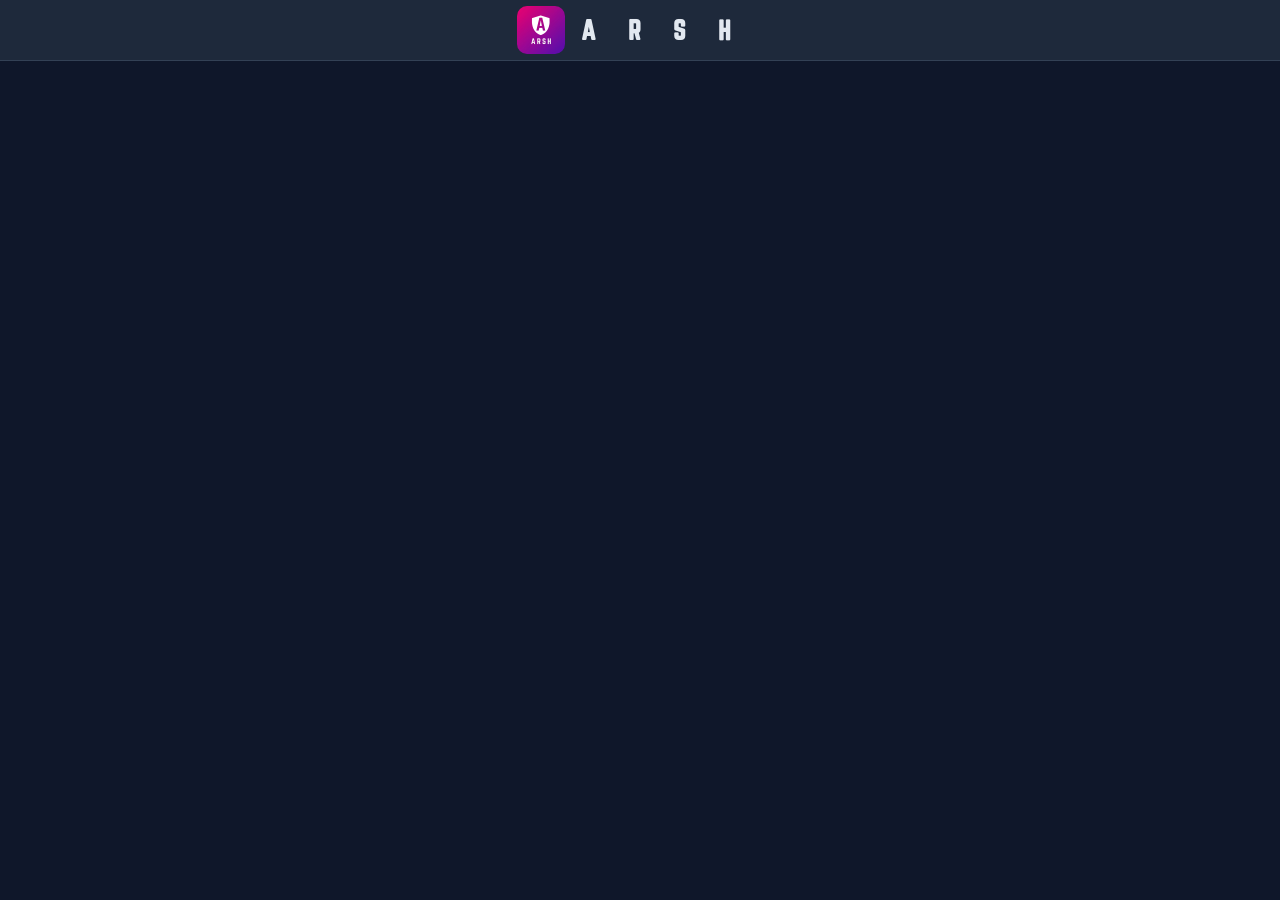
<file: bos.html>
<!DOCTYPE html>
<html lang="tr">
<head>
  <meta charset="UTF-8" />
  <meta name="viewport" content="width=device-width, initial-scale=1.0, maximum-scale=1.0, user-scalable=no" />
  <title>ARSH</title>
  <script src="./app-config.js"></script>
  <style>
    :root {
      --brand-font: 'Norwester';
      --wp-bg: #ffffff;
      --wp-bar-bg: #ffffff;
      --wp-border: #e2e8f0;
      --wp-text: #0f172a;
    }
    /* Koyu mod: index.html ile ayni degerler */
    body.dark-mode {
      --wp-bg: #0f172a;
      --wp-bar-bg: #1e293b;
      --wp-border: #334155;
      --wp-text: #e2e8f0;
    }

    * { box-sizing: border-box; }
    html, body { margin: 0; padding: 0; height: 100%; }
    body {
      background: var(--wp-bg);
      color: var(--wp-text);
      font-family: system-ui, -apple-system, "Segoe UI", Roboto, Arial, sans-serif;
      transition: background-color 0.3s ease, color 0.3s ease;
    }

    /* Ust marka cubugu (index.html ile ayni gorunum) */
    .brand-bar {
      width: 100%;
      background: var(--wp-bar-bg);
      border-bottom: 1px solid var(--wp-border);
      display: flex;
      align-items: center;
      justify-content: center;
      padding: 6px 16px;
      transition: background-color 0.3s ease, border-color 0.3s ease;
    }
    .brand-bar img {
      width: 48px;
      height: 48px;
      border-radius: 10px;
      object-fit: cover;
      display: block;
    }
    .brand-bar .spacer { display: inline-block; width: 14px; }
    .brand-bar .letter {
      font-size: 25px;
      font-weight: bold;
      font-family: var(--brand-font, 'Norwester'), system-ui, sans-serif;
      color: var(--wp-text);
      display: inline-block;
      transition: color 0.3s ease;
    }
    .brand-bar .letter.l1, .brand-bar .letter.l2, .brand-bar .letter.l3 { letter-spacing: 32px; }
    .brand-bar .letter.l4 { letter-spacing: 12px; }

    /* Bos calisma alani */
    .workspace { height: calc(100% - 62px); width: 100%; }
  </style>
  <script>
    // Marka fontunu (ARSH yazi tipi) ve temayi index.html ile ayni sekilde uygula.
    (function () {
      try {
        var cfg = self.PWA_CONFIG || {};
        var rs = document.documentElement.style;

        // 1) Koyu / acik mod: ayni localStorage anahtari kullanilir.
        var savedTheme = null;
        try { savedTheme = localStorage.getItem('theme-preference'); } catch (e) {}
        // index.html ile ayni mantik: 'light' acikca secilmediyse koyu mod.
        if (savedTheme !== 'light') {
          document.documentElement.classList.add('pre-dark');
        }

        // 2) Marka fontu: FONTS.BRAND -> ./fonts/<file>
        var brand = (cfg.FONTS && cfg.FONTS.BRAND) || {};
        if (cfg.BRAND_FONT) rs.setProperty('--brand-font', cfg.BRAND_FONT);
        if (brand && brand.name && brand.file) {
          var face = new FontFace(brand.name, 'url(./fonts/' + brand.file + ')', { weight: 'normal', style: 'normal', display: 'swap' });
          document.fonts.add(face);
          face.load().catch(function(){});
          rs.setProperty('--brand-font', brand.name);
        }
      } catch (e) {}
    })();
  </script>
</head>
<body>
  <!-- Ayrı Marka Cubugu: ikon ve ARSH yazisi her ekranda ortada -->
  <div class="brand-bar w-full bg-white border-b border-slate-200 flex items-center justify-center py-1.5 px-4 transition-colors">
    <span onclick="window.openNewWorkspace(event)" style="cursor:pointer;" title="Yeni bos calisma alani ac">
      <img src="./icons/icon-192.png" alt="ARSH" class="w-12 h-12 rounded-lg object-cover" title="Yeni bos calisma alani ac" /></span>
    &nbsp;
    &nbsp;       
    <span style="font-size: 25px; font-weight: bold;font-family: var(--brand-font, 'Norwester'), sans-serif;letter-spacing: 32px;">A</span>
    <span style="font-size: 25px; font-weight: bold;font-family: var(--brand-font, 'Norwester'), sans-serif;letter-spacing: 32px;">R</span>
    <span style="font-size: 25px; font-weight: bold;font-family: var(--brand-font, 'Norwester'), sans-serif;letter-spacing: 32px;">S</span>
    <span style="font-size: 25px; font-weight: bold;font-family: var(--brand-font, 'Norwester'), sans-serif;letter-spacing: 32px;">H</span>
    </div>

  <!-- Bos bir uygulama alani: icerik yok, tamamen temiz -->
  <main class="workspace" aria-label="Bos calisma alani"></main>

  <script>
    // head'de <body> hazir olmadan class eklenemez; burada body'e uygula.
    (function () {
      try {
        if (document.documentElement.classList.contains('pre-dark')) {
          document.body.classList.add('dark-mode');
        }
      } catch (e) {}
    })();

    // bos.html app.js yuklemez; ikon tiklaninca index.html'e don.
    window.openNewWorkspace = function(e) {
      if (e) { try { e.preventDefault(); e.stopPropagation(); } catch (e2) {} }
      try { window.location.assign('./index.html'); } catch (err) { window.location.href = './index.html'; }
    };
  </script>
</body>
</html>
</file>
